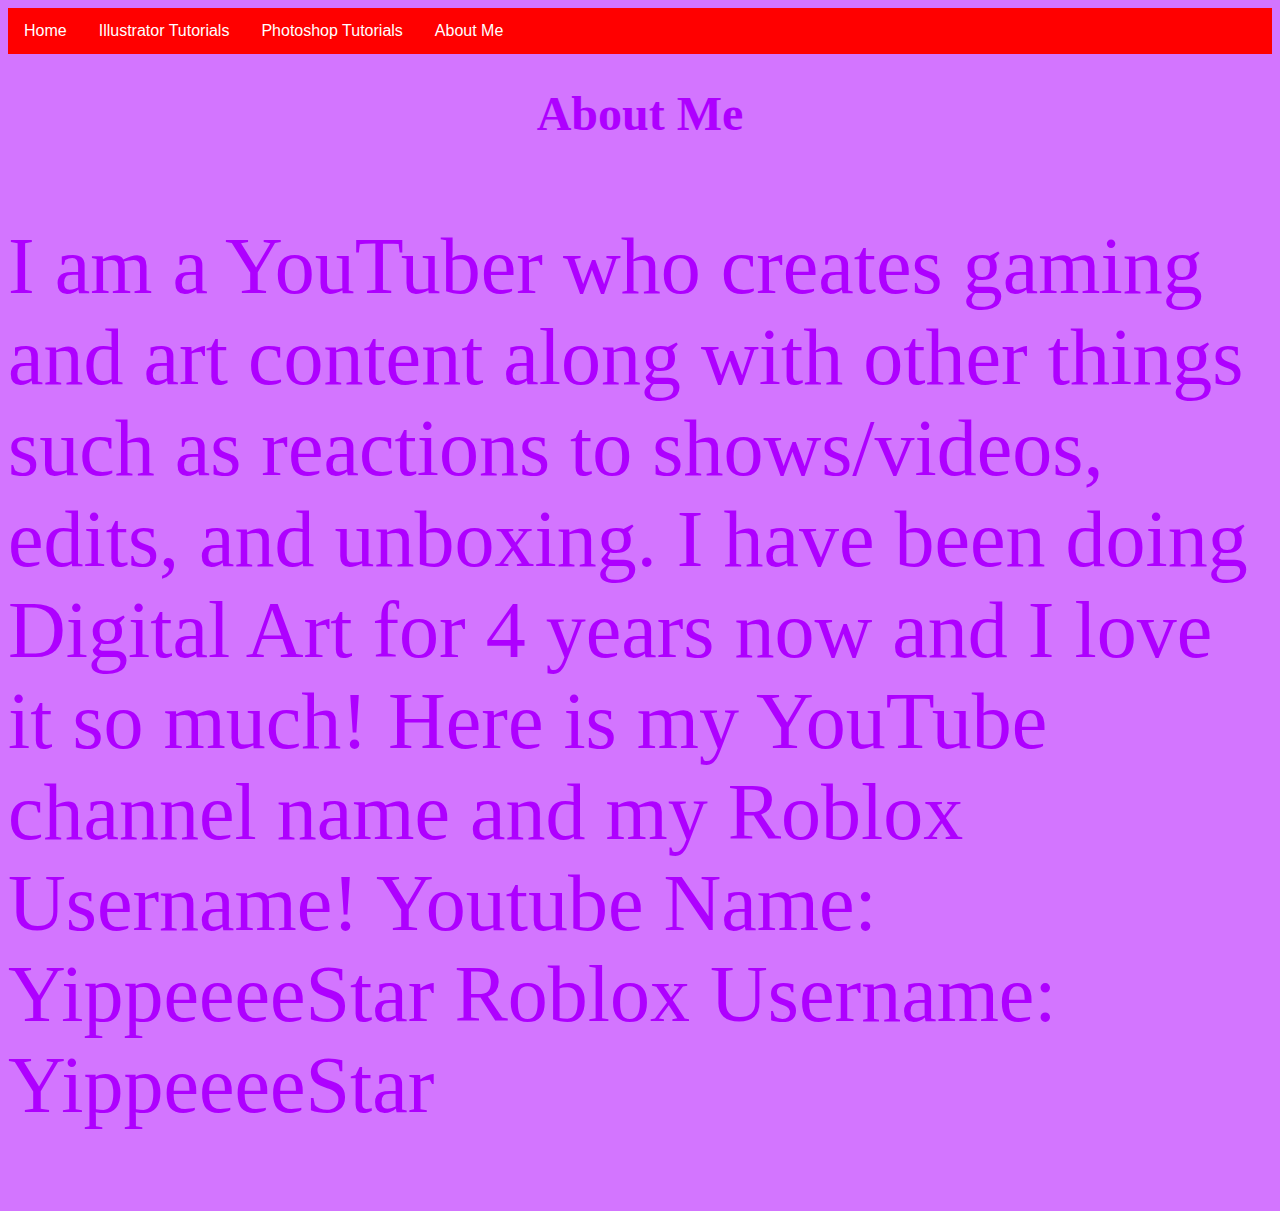
<file: graphicTools/aboutmeinfopage.html>
<!DOCTYPE html>
<html>
<head>
<link rel="stylesheet" type="text/css" href="style.css">
<ul>
  <li><a href="index.html">Home</a></li>
  <li><a href="illustrator.html">Illustrator Tutorials</a></li>
  <li><a href="photoshop.html">Photoshop Tutorials</a></li>
  <li><a href="aboutmeinfopage.html">About Me</a></li>
</ul>

<h1>About Me</h1>
<style>
p {
  color: rgb(174, 0, 255);
  font-family: 'Segoe UI';
  font-size: 500%;}
  
  
  body{background-color: rgba(174, 0, 255, 0.541);}

  h1 {color: rgb(174, 0, 255);
  font-family: 'Segoe UI';
  font-size: 300%;}

</style>

<p> I am a YouTuber who creates gaming and art content along with other things such as 
  reactions to shows/videos, edits, and unboxing. I have been doing Digital Art for 
  4 years now and I love it so much! Here is my YouTube channel name and my Roblox Username!

    Youtube Name: YippeeeeStar
    Roblox Username: YippeeeeStar
</p>
</file>
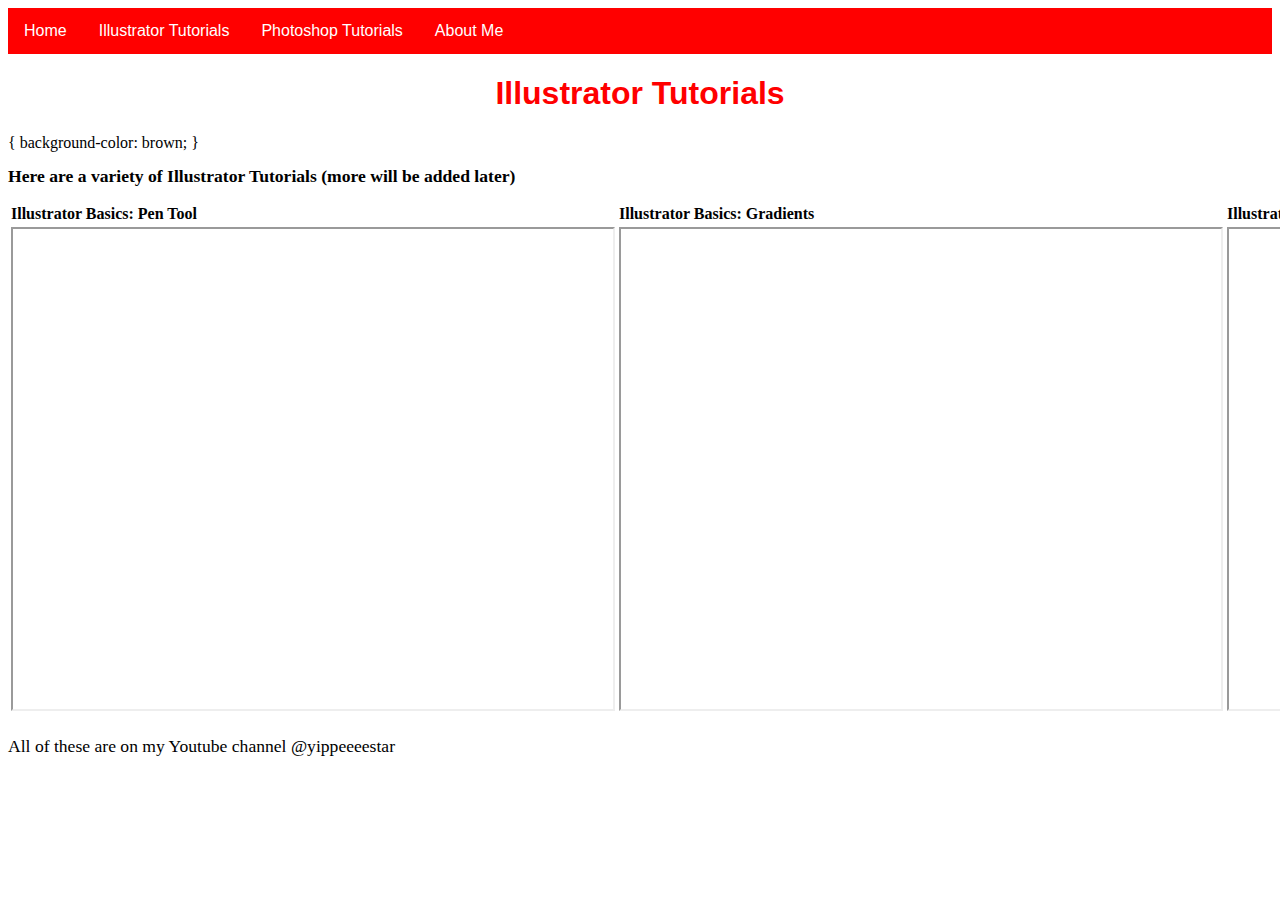
<file: graphicTools/illustrator.html>
<!DOCTYPE html>
<html>
<head>
<link rel="stylesheet" type="text/css" href="style.css">
<ul>
  <li><a href="index.html">Home</a></li>
  <li><a href="illustrator.html">Illustrator Tutorials</a></li>
  <li><a href="photoshop.html">Photoshop Tutorials</a></li>
  <li><a href="aboutmeinfopage.html">About Me</a></li>
</ul>
<h1>Illustrator Tutorials</h1>


</head>
<body>  {
  background-color: brown;
}




<table>


<h2>Here are a variety of Illustrator Tutorials (more will be added later)</h2>

<table style="width:100%">
  <tr>
    <th>Illustrator Basics: Pen Tool</th>
    <th>Illustrator Basics: Gradients</th>
    <th>Illustrator Basics: Opacity + Stroke</th>
  </tr>
  <tr>
    <td><iframe src="https://drive.google.com/file/d/1JY6G9wkzwZ-rAbDicepycl0_-fQwy7Z-/preview" width="600" height="480" allow="autoplay"></iframe></td>
    <td><iframe src="https://drive.google.com/file/d/1H20NEwY03kk2DcnnXRrSwEjaLNUBVyWh/preview" width="600" height="480" allow="autoplay"></iframe></td>
    <td><iframe src="https://drive.google.com/file/d/1BEMRTo4uybSejePNxmjK0Ugp9QfYeadk/preview" width="640" height="480" allow="autoplay"></iframe></td>
  </tr>
 
</table>

<p>All of these are on my Youtube channel @yippeeeestar</p>

</body>
</html>
</table>
</file>
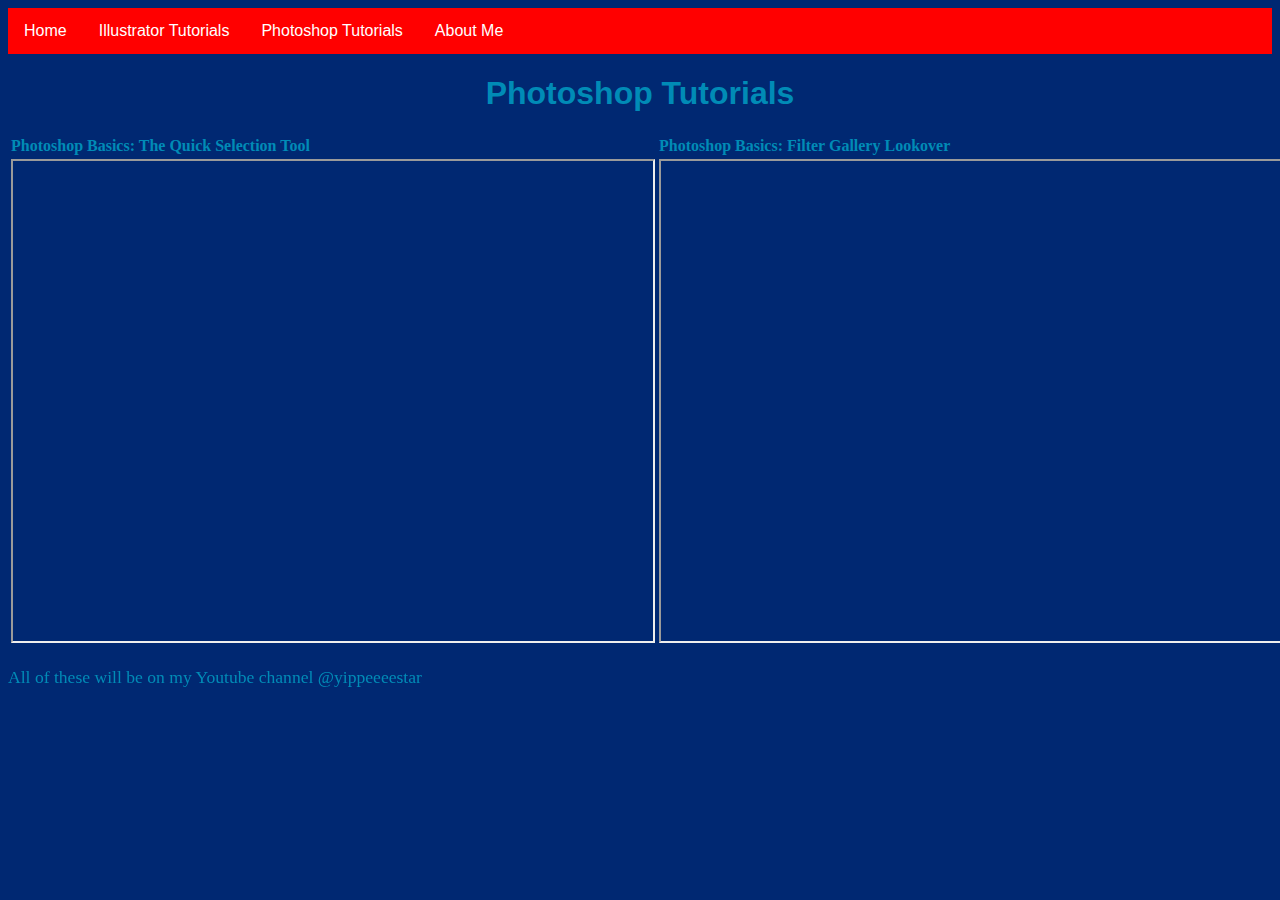
<file: graphicTools/photoshop.html>
<!DOCTYPE html>
<html>
<head>
  <link rel="stylesheet" type="text/css" href="style.css">
<ul>
  <li><a href="index.html">Home</a></li>
  <li><a href="illustrator.html">Illustrator Tutorials</a></li>
  <li><a href="photoshop.html">Photoshop Tutorials</a></li>
  <li><a href="aboutmeinfopage.html">About Me</a></li>
</ul>
</head>
<style>

body{background-color: rgb(0, 40, 114);}

h1   {color: rgb(0, 139, 182);}
p    {color: rgb(0, 139, 182);}
</style>
 <style>

  th  {color: rgb(0, 139, 182);}
 </style>
  <h1>Photoshop Tutorials</h1>
<table style="width:100%">
  <tr>
    <th>Photoshop Basics: The Quick Selection Tool</th>
    <th>Photoshop Basics: Filter Gallery Lookover</th>
    <th>TBD</th>
  </tr>
  <tr>
    <td><iframe src="https://drive.google.com/file/d/1GeFD0UCBqk0scYP22o88ruueAiT2jOEq/preview" width="640" height="480" allow="autoplay"></iframe></td>
    <td><iframe src="https://drive.google.com/file/d/1zopmcvXZUsP142j1zljWsH8RI8OZpnMd/preview" width="640" height="480" allow="autoplay"></iframe></td>
    <td>Coming Soon</td>
  </tr>
 
</table>

<p>All of these will be on my Youtube channel @yippeeeestar</p>
</file>
<file: graphicTools/style.css>
ul {
  list-style-type: none;
  margin: 0;
  padding: 0;
  overflow: hidden;
  background-color: rgb(255, 0, 0);
}

h1 {
  text-align: center;
  font-family:'Segoe UI', Tahoma, Geneva, Verdana, sans-serif
 
}

p {
  text-align: center;
  font-family:'Segoe UI', Tahoma, Geneva, Verdana, sans-serif
  font-size=160%
}

body {
  background-color: rgb(255, 255, 255);
}
ul {
  list-style-type: none;
  margin: 0;
  padding: 0;
  overflow: hidden;
  background-color: #ff0000;
  font-family:'Segoe UI', Tahoma, Geneva, Verdana, sans-serif
}

ul li {
  float: left;
}

ul li a {
  display: block;
  color: white;
  text-align: center;
  padding: 14px 16px;
  text-decoration: none;
}

ul li a:hover {
  background-color: #580000;

}


h2 {
  text-align: left;
  font-size: 110%
  


}

p{
   text-align: left;
  font-size: 110%
}



th{
  text-align:left;
}

h1{
  color: rgb(255, 0, 0);
}

<body2>{
 background-color: rgb(43, 19, 0);
}
</file>
